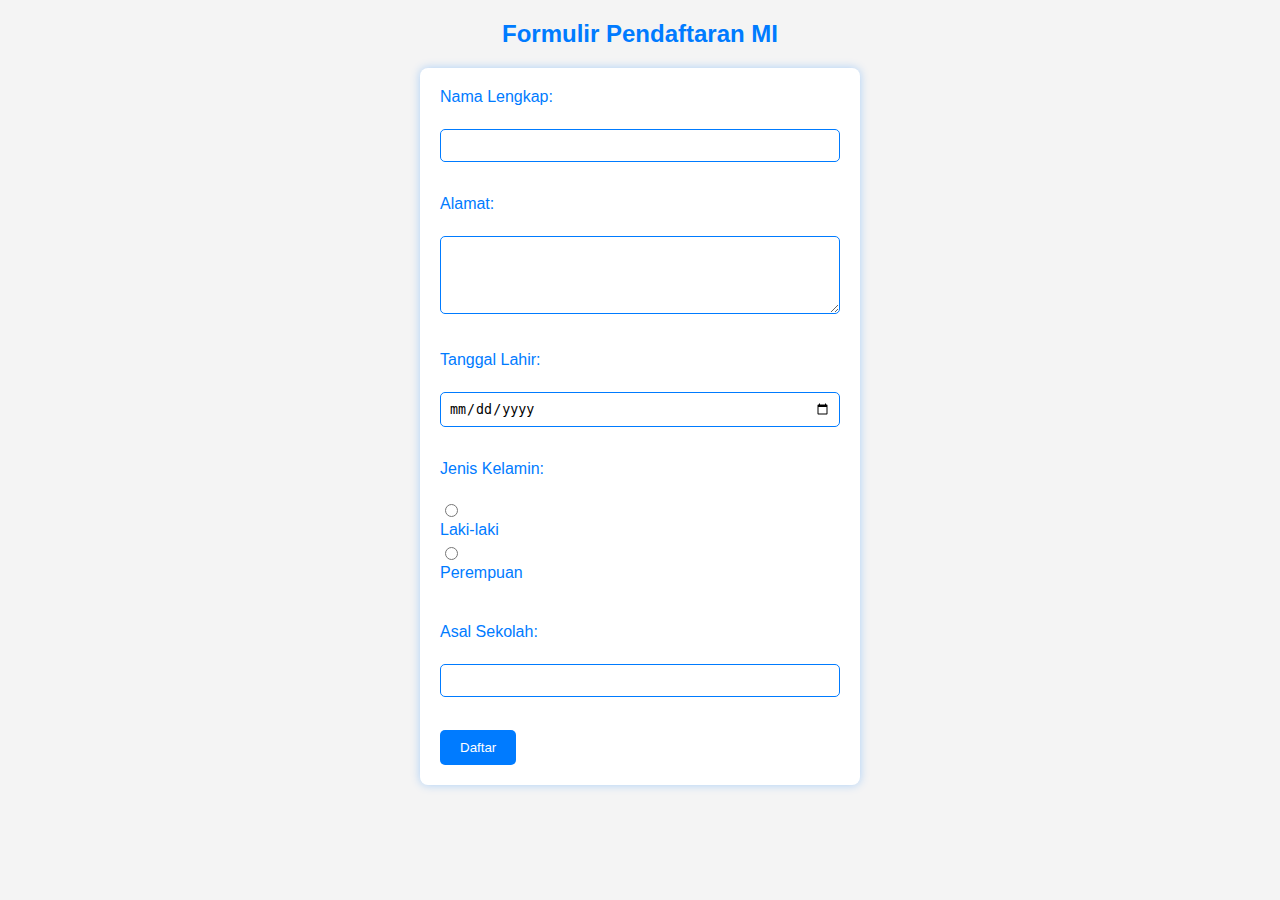
<file: page.html>
<!-- Deklarasi tipe dokumen -->
<!DOCTYPE html>
<!-- Mulai tag HTML dengan atribut bahasa Inggris -->
<html lang="en">
<head>
    <!-- Mendefinisikan set karakter UTF-8 -->
    <meta charset="UTF-8">
    <!-- Mendefinisikan viewport untuk responsif -->
    <meta name="viewport" content="width=device-width, initial-scale=1.0">
    <!-- Menetapkan judul halaman -->
    <title>Pendaftaran MI</title>
    <!-- Menghubungkan file CSS -->
    <link rel="stylesheet" href="../styles/page.css">
</head>
<body>
    <!-- Judul formulir -->
    <h2>Formulir Pendaftaran MI</h2>
    <!-- Formulir pendaftaran dengan aksi dan metode pengiriman -->
    <form action="proses_pendaftaran.php" method="POST">
        <!-- Label dan input untuk nama lengkap -->
        <label for="nama">Nama Lengkap:</label><br>
        <!-- Input nama lengkap -->
        <input type="text" id="nama" name="nama" required><br><br>

        <!-- Label dan input untuk alamat -->
        <label for="alamat">Alamat:</label><br>
        <!-- Input alamat -->
        <textarea id="alamat" name="alamat" rows="4" cols="30" required></textarea><br><br>

        <!-- Label dan input untuk tanggal lahir -->
        <label for="tgl_lahir">Tanggal Lahir:</label><br>
        <!-- Input tanggal lahir -->
        <input type="date" id="tgl_lahir" name="tgl_lahir" required><br><br>

        <!-- Label dan input untuk jenis kelamin -->
        <label for="jenis_kelamin">Jenis Kelamin:</label><br>
        <!-- Radio button untuk laki-laki -->
        <input type="radio" id="laki_laki" name="jenis_kelamin" value="Laki-laki" required>
        <label for="laki_laki">Laki-laki</label>
        <!-- Radio button untuk perempuan -->
        <input type="radio" id="perempuan" name="jenis_kelamin" value="Perempuan" required>
        <label for="perempuan">Perempuan</label><br><br>

        <!-- Label dan input untuk asal sekolah -->
        <label for="asal_sekolah">Asal Sekolah:</label><br>
        <!-- Input asal sekolah -->
        <input type="text" id="asal_sekolah" name="asal_sekolah" required><br><br>

        <!-- Tombol submit untuk mengirimkan formulir -->
        <input type="submit" value="Daftar">
    </form>
</body>
</html>
</file>
<file: styles/page.css>
/* style.css */

/* Styling untuk body */
body {
    font-family: Arial, sans-serif; /* Menggunakan font Arial atau sans-serif */
    margin: 0; /* Menghapus margin */
    padding: 0; /* Menghapus padding */
    background-color: #f4f4f4; /* Warna latar belakang abu-abu muda */
}

/* Styling untuk judul h2 */
h2 {
    text-align: center; /* Posisi teks rata tengah */
    margin-top: 20px; /* Jarak atas 20px */
    color: #007bff; /* Warna teks biru */
}

/* Styling untuk form */
form {
    max-width: 400px; /* Lebar maksimum form */
    margin: 20px auto; /* Posisi form di tengah */
    background-color: #fff; /* Warna latar belakang putih */
    padding: 20px; /* Padding 20px */
    border-radius: 8px; /* Sudut border 8px */
    box-shadow: 0 0 10px rgba(0, 123, 255, 0.3); /* Efek bayangan biru */
}

/* Styling untuk label */
label {
    display: block; /* Menjadikan label blok */
    margin-bottom: 5px; /* Jarak bawah 5px */
    color: #007bff; /* Warna teks biru */
}

/* Styling untuk input[type="text"], input[type="date"], textarea, select */
input[type="text"],
input[type="date"],
textarea,
select {
    width: 100%; /* Lebar 100% */
    padding: 8px; /* Padding 8px */
    margin-bottom: 15px; /* Jarak bawah 15px */
    border: 1px solid #007bff; /* Border 1px solid biru */
    border-radius: 5px; /* Sudut border 5px */
    box-sizing: border-box; /* Box sizing border-box */
}

/* Styling untuk input[type="radio"] */
input[type="radio"] {
    margin-right: 5px; /* Jarak kanan 5px */
}

/* Styling untuk input[type="submit"] */
input[type="submit"] {
    background-color: #007bff; /* Warna latar belakang biru */
    color: #fff; /* Warna teks putih */
    border: none; /* Tanpa border */
    padding: 10px 20px; /* Padding 10px atas bawah, 20px kanan kiri */
    border-radius: 5px; /* Sudut border 5px */
    cursor: pointer; /* Kursor pointer */
}

/* Styling untuk input[type="submit"] saat dihover */
input[type="submit"]:hover {
    background-color: #0056b3; /* Warna latar belakang biru gelap saat dihover */
}

/* Styling untuk pesan kesalahan */
.error-message {
    color: red; /* Warna teks merah */
    margin-top: 5px; /* Jarak atas 5px */
}
</file>
